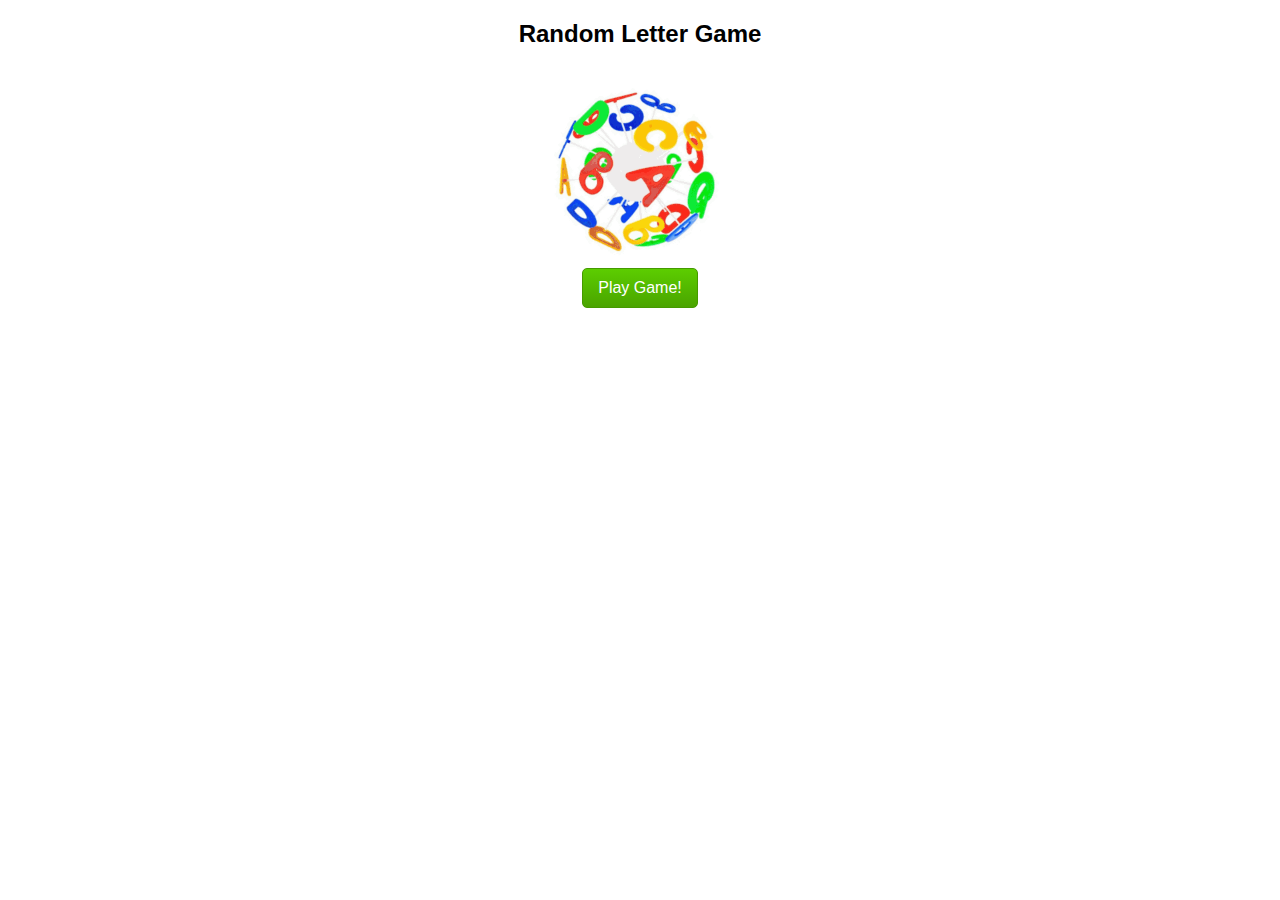
<file: index.html>
<!DOCTYPE html PUBLIC "-//W3C//DTD XHTML 1.0 Transitional//EN" "http://www.w3.org/TR/xhtml1/DTD/xhtml1-transitional.dtd">
<html xmlns="http://www.w3.org/1999/xhtml">

<head>

<meta http-equiv="Content-Type" content="text/html; charset=UTF-8">
<title>Random Letter Game</title>
<link rel="stylesheet" type="text/css" href="css/styles.css" media="all">
</head>

<body>


	<div id="container">
		<div id="site-title">
			<h2>Random Letter Game</h2>
		</div>


	
		
		




<div align="center"><img src="img/world.gif" alt="image description" height="200" width="200"></div> 



		
		
	</div>
	<input type="submit" class="styled-button-10" value="Play Game!" onclick="window.location.href='game.html'"/> 


<style type="text/css"> 

</body>

</html>
</file>
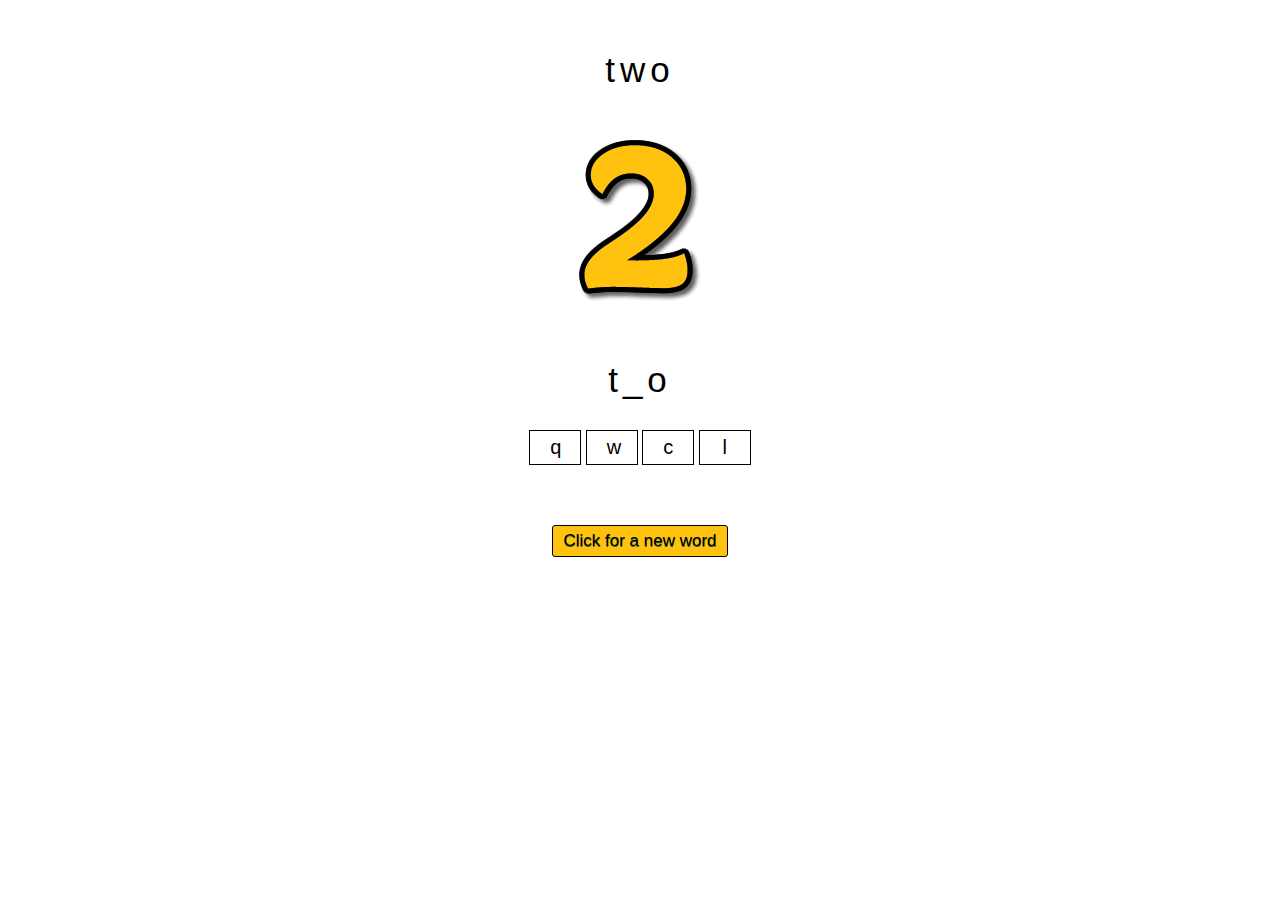
<file: game.html>
<!DOCTYPE html PUBLIC "-//W3C//DTD XHTML 1.0 Transitional//EN" "http://www.w3.org/TR/xhtml1/DTD/xhtml1-transitional.dtd">
<html xmlns="http://www.w3.org/1999/xhtml">

<head>

<meta http-equiv="Content-Type" content="text/html; charset=UTF-8">
<title>Random Number Game</title>
<link rel="stylesheet" type="text/css" href="css/styles.css" media="all">
</head>

<body>


	
		<div id="whole-word">
		</div>
		<div id="number-image">
			<img id="num-img" src=""/>
		</div>
		<audio id="num-sound" src=""/></audio>

		<div id="garbled-word">
		</div>
		<audio id="missing-letter-sound" src=""/></audio>
		<audio id="missing-letter" src=""/></audio>

		<div id="char-options">
			<span class="char-option"></span>
			<span class="char-option"></span>
			<span class="char-option"></span>
			<span class="char-option"></span>
		</div>
		<div id="results">
			<div id="correct">
				<div id="correct-answer">Correct!</div>
			</div>
			<audio id="correct-sound" src=""/></audio>			

			<div id="incorrect">
				<div id="incorrect-answer">Please try again!</div>
			</div>
			<audio id="incorrect-sound" src=""/></audio>
		</div>
		<div id="timer"></div>

		<button type="button" id="new-word-btn" class="styled-btn">Click for a new word</button>
		
	</div>
	<script type="text/javascript" src="js/main.js"></script>

</body>

</html>
</file>
<file: css/styles.css>
body {
	background:#fff;
	font-family:"Lucida Grande", Tahoma, Arial, Verdana, sans-serif;
	margin:8px 0 16px;
	text-align:center;
}

#container {
	margin: 0 auto;
	height: 100%;
}

#whole-word {
	margin-top: 50px;
	font-size: 35px;
	letter-spacing: 5px;
}



#number-image {
	margin-top: 50px;
	height: 200px;
}

#garbled-word {
	margin-top: 20px;
	font-size: 35px;
	letter-spacing: 5px;
}

#char-options {
	margin-top: 30px;
}

.char-option {
	width: 10px;
	display: inline-block;
	padding: 5px 20px 5px 20px;
	border: 1px solid #000;
	font-size: 20px;
	-webkit-touch-callout: none;
    -webkit-user-select: none;
    -khtml-user-select: none;
    -moz-user-select: none;
    -ms-user-select: none;
    user-select: none;
    text-align: center;
}

.char-option:hover {
	background-color: #FFC20F;
	cursor: pointer;
	color: #000;
}

.disabled {
	background-color: #FFC20F;
	cursor: default;
	color: #000;
	-moz-opacity: .25; 
  	opacity: .25; 
}

.correct-option {
	background-color: #FFC20F;
	cursor: default;
	color: #000;
}

#results {
	visibility: hidden;
	height: 30px;
	margin-top: 10px;
}

#correct {
	display: none;
}

#correct-answer {
font-family:Comic Sans MS;	
font-size: 25px;
	color: green;
}

#incorrect {
	display: none;
}

#incorrect-answer {
font-family:Comic Sans MS;	
font-size: 25px;
	color: red;
}

#new-word-btn {
	margin-top: 0px;
}

#timer {
	color: #000;
	text-shadow: -1px 0 black, 0 1px black, 1px 0 black, 0 -1px black;
	font-size: 15px;
	height: 20px;
}

.styled-btn {
	background-color:#FFC20F;
	-moz-border-radius:3px;
	-webkit-border-radius:3px;
	border-radius:3px;
	border:1px solid #000;
	display:inline-block;
	cursor:pointer;
	color:#000;
	font-family:arial;
	font-size:17px;
	padding:5px 10px;
	text-decoration:none;
	text-shadow:0px 1px 0px #2f6627;
}


.styled-button-10 {
	background:#5CCD00;
	background:-moz-linear-gradient(top,#5CCD00 0%,#4AA400 100%);
	background:-webkit-gradient(linear,left top,left bottom,color-stop(0%,#5CCD00),color-stop(100%,#4AA400));
	background:-webkit-linear-gradient(top,#5CCD00 0%,#4AA400 100%);
	background:-o-linear-gradient(top,#5CCD00 0%,#4AA400 100%);
	background:-ms-linear-gradient(top,#5CCD00 0%,#4AA400 100%);
	background:linear-gradient(top,#5CCD00 0%,#4AA400 100%);
	filter: progid: DXImageTransform.Microsoft.gradient( startColorstr='#5CCD00', endColorstr='#4AA400',GradientType=0);
	padding:10px 15px;
	color:#fff;
	font-family:'Helvetica Neue',sans-serif;
	font-size:16px;
	border-radius:5px;
	-moz-border-radius:5px;
	-webkit-border-radius:5px;
	border:1px solid #459A00
}
</style>
</file>
